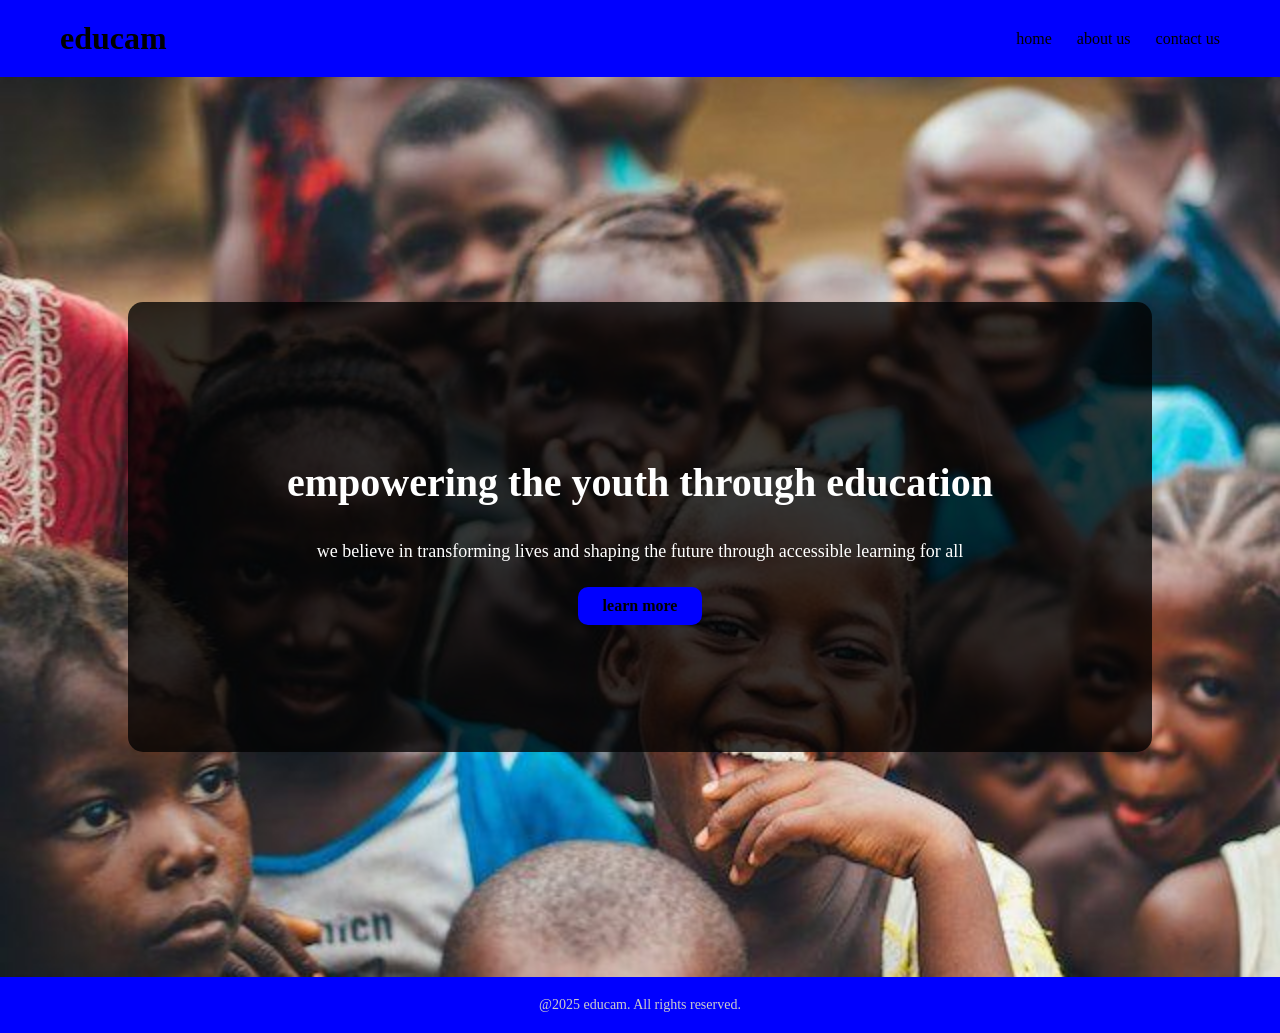
<file: index.html>
<!DOCTYPE html>
<html lang="en">
<head>
    <meta charset="UTF-8">
    <meta name="viewport" content="width=device-width, initial-scale=1.0">
    <title>home page</title>
    <link rel="stylesheet" href="style.css">
</head>
<body>
    <div class="navbar">
    <h1>educam</h1>
    <ul>
        <li> <a href="index.html">home</a></li>
        <li> <a href="about.html">about us</a></li>
        <li> <a href="contact.html">contact us</a></li>
    </ul>
    </div>
    <div class="banner">
        <div class="content">
            <h2>empowering the youth through education</h2>
            <p>we believe in transforming lives and shaping the future through accessible learning for all</p>
            <a href="about.html" class ="btn">learn more</a>
        </div>
    </div>
    <footer>@2025 educam. All rights reserved.</footer>
</body>
</html>
</file>
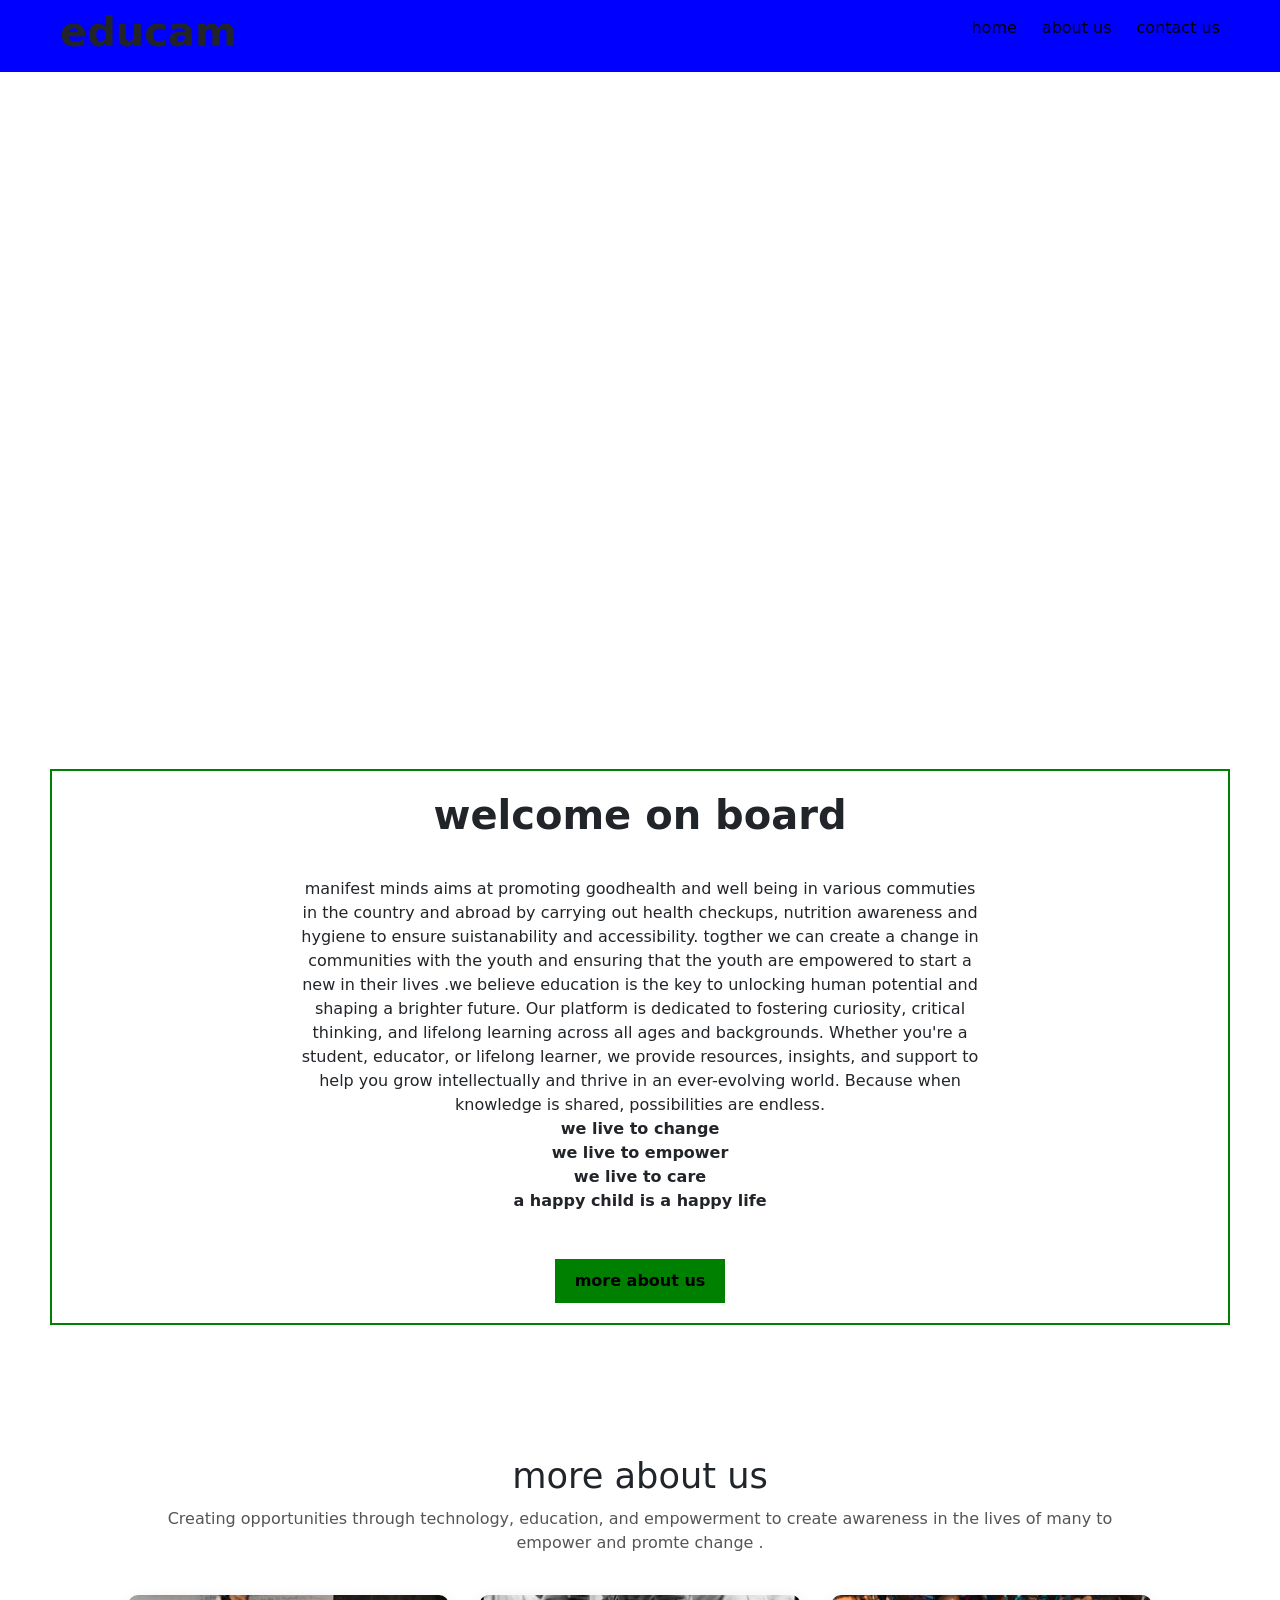
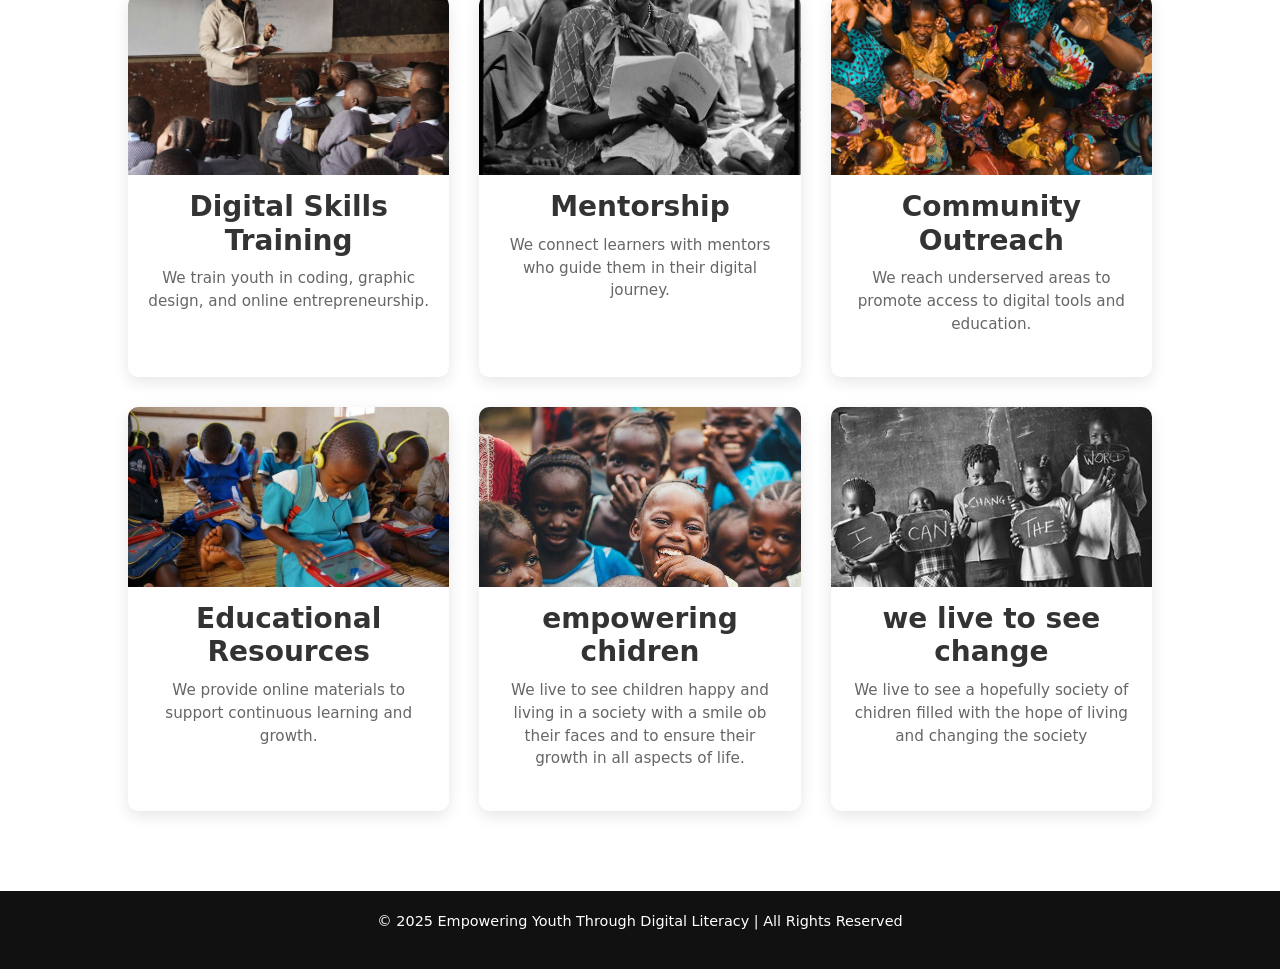
<file: about.html>
<!DOCTYPE html>
<html lang="en">
<head>
    <meta charset="UTF-8">
    <meta name="viewport" content="width=device-width, initial-scale=1.0">
    <title>Impact a Child: Reducing Digital Illiteracy</title>
    <link rel="stylesheet" href="style.css">
    <link rel="stylesheet" href="images/bootstrap/css/bootstrap.css">
    
    
</head>
<body>
    
         <div class="navbar">
    <h1 class="fw-bold">educam</h1>
    <ul>
        <li> <a href="index.html">home</a></li>
        <li> <a href="about.html">about us</a></li>
        <li> <a href="contact.html">contact us</a></li>
    </ul>
    </div>
     
      

   <div class="Section">
    <div class="video">
      <video src="videos/AdobeStock_650553424_Video_HD_Preview.mov " autoplay muted loop></video>
    </div>
   </div>
   <div class="page-text">
        <h1 class="fw-bold">welcome on board</h1>
        <p>manifest minds  aims at promoting goodhealth and well being in various commuties in the country and abroad by carrying out health checkups, nutrition awareness and hygiene to ensure suistanability and accessibility. togther we can create a change in communities with the youth and ensuring that the youth are empowered to start a new in their lives .we believe education is the key to unlocking human potential and shaping a brighter future. Our platform is dedicated to fostering curiosity, critical thinking, and lifelong learning across all ages and backgrounds. Whether you're a student, educator, or lifelong learner, we provide resources, insights, and support to help you grow intellectually and thrive in an ever-evolving world. Because when knowledge is shared, possibilities are endless.<br> <b>we live to change</b> <br> <b>we live to  empower </b> <br> <b>we live to care </b> <br> <b>a happy child is a happy life </b></p>
        <button> more about us</button>
    </div>
  <section class="programs">
    <div class="section-header">
      <h2>more about us</h2>
      <p>Creating opportunities through technology, education, and empowerment to create awareness in the lives of many to empower and promte change .</p>
    </div>

    <div class="programs-grid">
      <div class="program-card">
      <img src="images/ashlee.jpeg" alt="">
        <h3 class="fw-bold">Digital Skills Training</h3>
        <p>We train youth in coding, graphic design, and online entrepreneurship.</p>
      </div>
      <div class="program-card">
        <img src="images/Once Lost, Now Found_ Two Lost Boys of Sudan Give the Gift of Literacy to Their Communities Through Books for Africa.jpeg" alt="">
        <h3 class="fw-bold">Mentorship</h3>
        <p>We connect learners with mentors who guide them in their digital journey.</p>
      </div>
      <div class="program-card">
        <img src="images/Happy Kids.jpeg" alt="">
        <h3 class="fw-bold">Community Outreach</h3>
        <p>We reach underserved areas to promote access to digital tools and education.</p>
      </div>
      <div class="program-card">
        <img src="images/The World.jpeg" alt="">
        <h3 class="fw-bold">Educational Resources</h3>
        <p>We provide online materials to support continuous learning and growth.</p>
      </div>
      <div class="program-card">
        <img src="images/“Africa Needs Saving”—or is it the Other Way….jpeg" alt="">
        <h3 class="fw-bold">empowering chidren</h3>
        <p>We live to see children happy and living in a society with a smile ob their faces and to ensure their growth in all aspects of life.</p>
      </div>
      <div class="program-card">
        <img src="images/change the world.jpeg" alt="">
        <h3 class="fw-bold">we live to see change</h3>
        <p>We live to see a hopefully society of chidren filled with the hope of living and changing the society</p>
      </div>
    </div>
  </section>

  <footer class="footer">
    <p>© 2025 Empowering Youth Through Digital Literacy | All Rights Reserved</p>
  </footer>

</body>
</html>
</file>
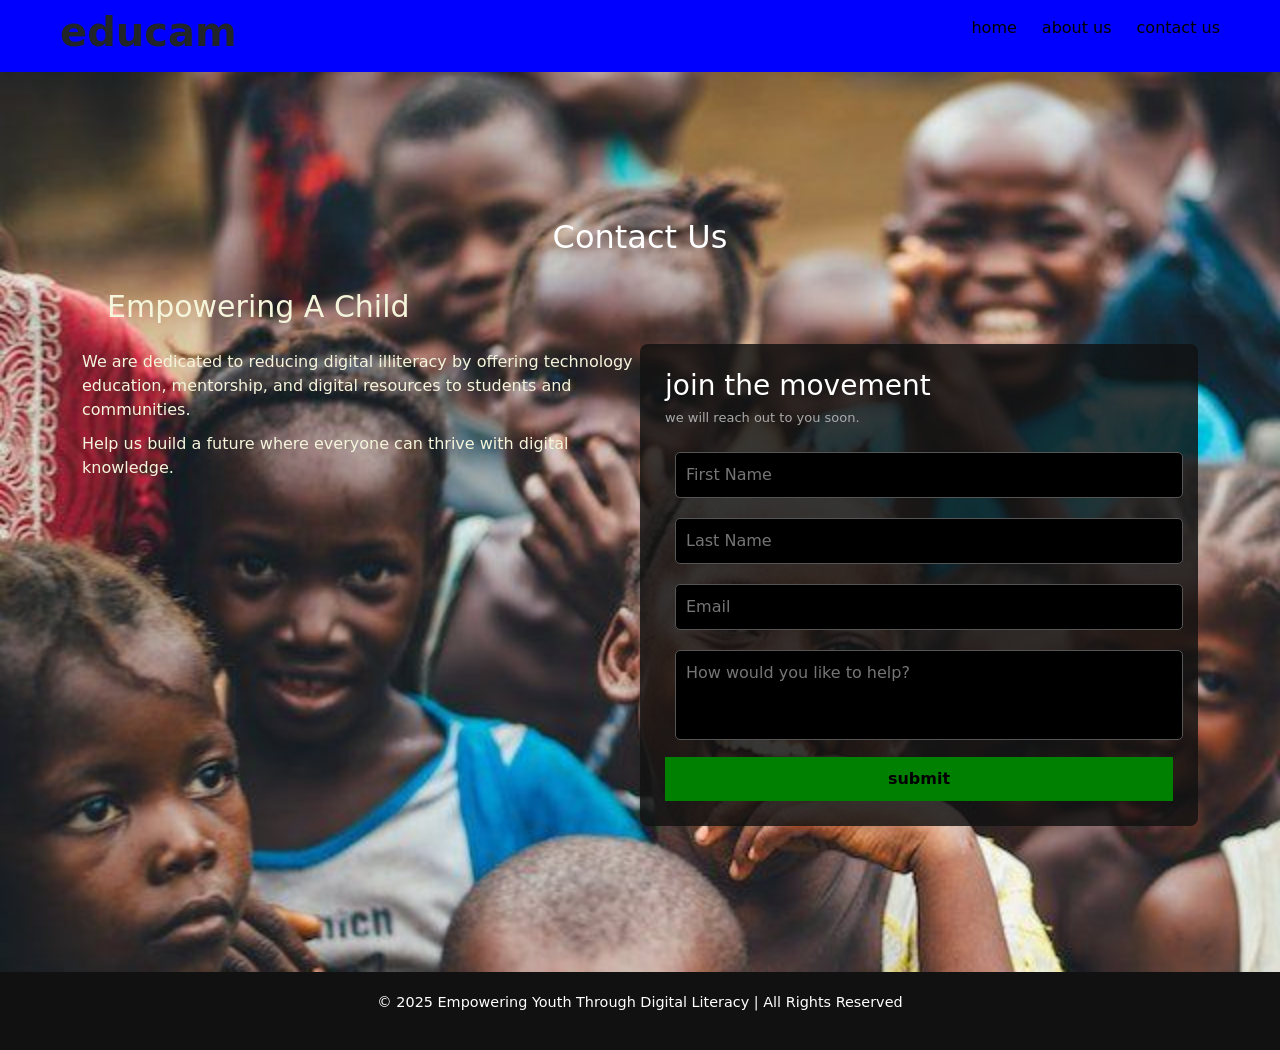
<file: contact.html>
<!DOCTYPE html>
<html lang="en">
<head>
    <meta charset="UTF-8">
    <meta name="viewport" content="width=, initial-scale=1.0">
    <title>contact page</title>
    <link rel="stylesheet" href="style.css">
    <link rel="stylesheet" href="images/bootstrap/css/bootstrap.css">
</head>
<body>
      <div class="navbar">
    <h1 class="fw-bold"> educam</h1>
    <ul>
        <li> <a href="index.html">home</a></li>
        <li> <a href="about.html">about us</a></li>
        <li> <a href="contact.html">contact us</a></li>
    </ul>
    </div>
     <section class="contact-section">
        <div class="container">
            <h2 class="contact-head">Contact Us</h2>
            <div class="form-row">
                <div class="text-box">
                <h2>empowering a child </h2>
                <p>We are dedicated to reducing digital illiteracy by offering
                technology education, mentorship, and digital resources to students
                and communities.</p>
                <p> Help us build a future where everyone can thrive with digital knowledge.</p>
                </div>
                <div class="form-box">
                    <h3>join the movement</h3>
                    <p class="subtitle">we will reach out to you soon.</p>
                    <form>
                    <input type="text" placeholder="First Name">
                    <input type="text" placeholder="Last Name">
                    <input type="email" placeholder="Email">
                    <textarea placeholder="How would you like to help?"></textarea>
                    <button type="submit" class="submit-btn">submit</button>
                    </form>
                </div>
            </div>
        </div>
     </section>
       <footer class="footer">
    <p>© 2025 Empowering Youth Through Digital Literacy | All Rights Reserved</p>
  </footer>   
</body>
</html>
</file>
<file: style.css>
*{
    margin: 0;
    padding: 0;
    box-sizing: border-box;
}
.navbar{
    padding: 20px 60px;
    display: flex;
    width: 100%;
    margin:auto;
    align-items: center;
    justify-content: space-between;
    top: 0;
    left: 0;
    gap: 50px;
    position:relative;
    background: blue;
}
.navbar ul{
    list-style: none;
    display: flex;
    gap: 25px;

}
.navbar a{
    color: black;
    text-decoration: none;
    font-weight: 400;
     transition: 0.3s;

}
.navbar a:hover{
    color: white;
} 

.banner{
    position: relative;
    height:100vh;
    background-image: url(images/“Africa\ Needs\ Saving”—or\ is\ it\ the\ Other\ Way….jpeg);
    background-size: cover;
    background-position: center;
    display: flex;
    color: black;
    display: flex;
    place-content: center;
    align-items: center;
}
.content{
  position: relative;
  display: flex;
  place-content: center;
  align-items: center;
  flex-direction: column;
  background-color: #000000c5;
  width: 80%;
  height: 50%;
  border-radius: 15px;
    
}
.content h2{
    font-size: 40px;
    margin-bottom: 15px;
    margin-top: 30px;
    color: white;
}
.content p{
    font-size: 18px;
    margin-bottom: 25px;
    margin-top: 20px;
    color: white;
    
    
}
.btn{
    padding: 10px 25px;
    background-color: blue;
    color:black;
    border-radius: 10px;
    text-decoration: none;
    font-weight: bold;
    transition: 0.3s;
}
.btn:hover{
    background-color:yellow;
    color:black;
}
footer{
    text-align: center;
    padding: 20px;
    background-color:blue;
    font-size: 14px;
    color: #ccc;
 }
video{
  position: relative;
  width: 100%;
}
.page-text{
    text-align: center;
    display: flex;
    justify-content: center;
    align-items: center;
    flex-direction: column;
    gap: 30px;
    margin-top: 50px;
    border: 2px  solid green;
    padding: 20px;
    height: 10%;
    margin: 50px;
}

.page-text p{
    width: 60%;
     
}

.programs {
  
  padding: 80px 10%;
  text-align: center;
}

.section-header h2 {
  font-size: 2.2rem;
  margin-bottom: 10px;
}

.section-header p {
  color: #555;
  margin-bottom: 40px;
}

.programs-grid {
  display: grid;
  grid-template-columns: repeat(auto-fit, minmax(250px, 1fr));
  gap: 30px;
}

.program-card {
  background: #fff;
  border-radius: 10px;
  overflow: hidden;
  box-shadow: 0 5px 15px rgba(0, 0, 0, 0.1);
  transition: transform 0.3s ease;
}

.program-card:hover {
  transform: translateY(-8px);
}

.program-card img {
  width: 100%;
  height: 180px;
  object-fit: cover;
}

.program-card h3 {
  margin: 15px 0 10px;
  color: #333;
}

.program-card p {
  color: #666;
  font-size: 0.95rem;
  padding: 0 20px 25px;
}


.footer {
  background: #111;
  color: #fff;
  text-align: center;
  padding: 20px 0;
  font-size: 0.9rem;
}
/* contact page */

.contact-section{
  position: relative;
  height: 100vh;
  background:  url(images/“Africa\ Needs\ Saving”—or\ is\ it\ the\ Other\ Way….jpeg);
  background-size: cover;
  background-position: center;
  display: flex;
  justify-content: center;
  align-items: center;
 }
 .container{
   position: relative;
  
    width: 100%;
    height: 100%;
    padding-top: 0px;
    display: flex;
    justify-content: center;
    align-items: center;
    flex-direction: column;
    color: #ffffff;
 }
 .form-row{
    position: relative;
    display: flex;
 }
 .text-box{
    width: 50%;
    color: beige;
 }
 .text-box h2{
    font-size: 30px;
    margin: 25px;
    text-transform: capitalize;

 }
 .text-box p{
    font-size: medium;
    margin-bottom: 10px;
    line-height: 1.5;
 }
 .form-box{
    width: 50%;
    background: #111111d3;
    padding: 25px;
    border-radius: 8px;
    margin-top: 80px;
 }
 .form-box h3{
    color: #fff;
    margin-bottom: 5px;
 }
 .subtitle{
    color: #aaa;
    font-size: small;
    margin-bottom: 15px;
 }
 form input, form textarea{
    width: 100%;
    padding: 10px;
    background: #000;
    border:1px solid #555;
    color: white;
    border-radius: 5px;
    margin: 10px;
    
 }
 form textarea{
    height:90px;
    resize: none;
 }
button{
  position: relative;
    background: green;
    color: black;
    font-weight: bold;
    cursor:pointer;
    border: none;
    border-radius: 5px;
    padding: 10px 20px;
}
button:hover{
    background: green;
}
.submit-btn{
  position: relative;
  width: 100%;
}





/* Responsive */
@media (max-width: 900px) {
  .navbar{
    position: relative;
    flex-direction: column;
    justify-content: center;
    align-items: center;
  }
  .content{
    width: 100%;
    height: 100%;
    text-align: center;
  }
 
  .page-text h1 {
    font-size: 2.2rem;
  }

  .page-text p {
    font-size: 1rem;
  }

  .subheader {
    padding: 30px;
  }
  .contact-section{
    height:max-content;
  }
  .contact-head{
    margin: 20px;
  }
  .form-row{
    flex-direction: column;
  }
  .text-box{
    text-align: center;
  }
  .text-box , .form-box{
    width: 100%;
  }
}
</file>
